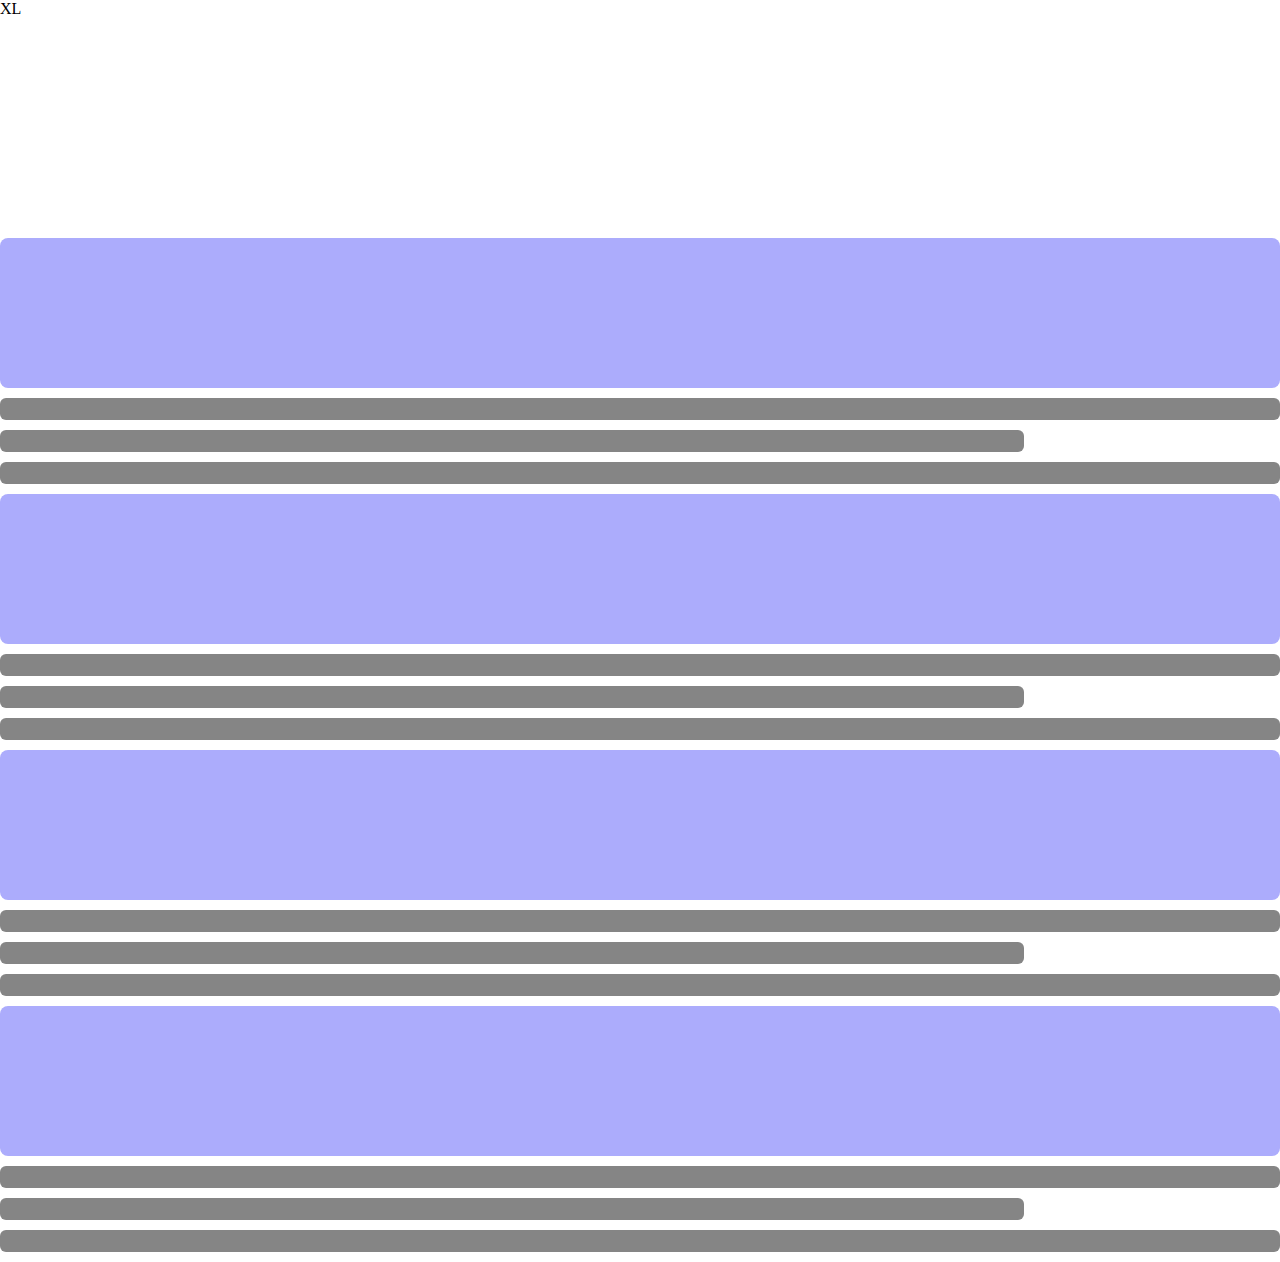
<file: bootstrap-5/bootstrap5-grid/index.html>
<!DOCTYPE html>
<html lang="en">
<head>
  <meta charset="UTF-8">
  <meta name="viewport" content="width=device-width, initial-scale=1.0">
  <link href="https://cdn.jsdelivr.net/npm/bootstrap@5.0.2/dist/css/bootstrap.min.css" rel="stylesheet" integrity="sha384-EVSTQN3/azprG1Anm3QDgpJLIm9Nao0Yz1ztcQTwFspd3yD65VohhpuuCOmLASjC" crossorigin="anonymous">
  <script defer src="https://cdn.jsdelivr.net/npm/bootstrap@5.0.2/dist/js/bootstrap.bundle.min.js" integrity="sha384-MrcW6ZMFYlzcLA8Nl+NtUVF0sA7MsXsP1UyJoMp4YLEuNSfAP+JcXn/tWtIaxVXM" crossorigin="anonymous"></script>
  <link rel="stylesheet" href="style.css">
  <title>Document</title>
</head>
<body>

  <nav class="container bg-secondary"></nav>

  <div class="container">
    <div class="row gy-4">

      <div class="col-sm-12 col-md-6 col-xl-3 col-lg-4">
        <div class="box">
          <div class="header"></div>
          <div class="content one"></div>
          <div class="content two"></div>
          <div class="content one"></div>
        </div>
      </div>
      <div class="col-sm-12 col-md-6 col-xl-3 col-lg-4">
        <div class="box">
          <div class="header"></div>
          <div class="content one"></div>
          <div class="content two"></div>
          <div class="content one"></div>
        </div>
      </div>
      <div class="col-sm-12 col-sm-10 col-md-6 col-xl-3 col-lg-4">
        <div class="box">
          <div class="header"></div>
          <div class="content one"></div>
          <div class="content two"></div>
          <div class="content one"></div>
        </div>
      </div>
      <div class="col-sm-12 col-md-6 col-xl-3 col-lg-4">
        <div class="box">
          <div class="header"></div>
          <div class="content one"></div>
          <div class="content two"></div>
          <div class="content one"></div>
        </div>
      </div>

    </div>
  </div>


</body>
</html>
</file>
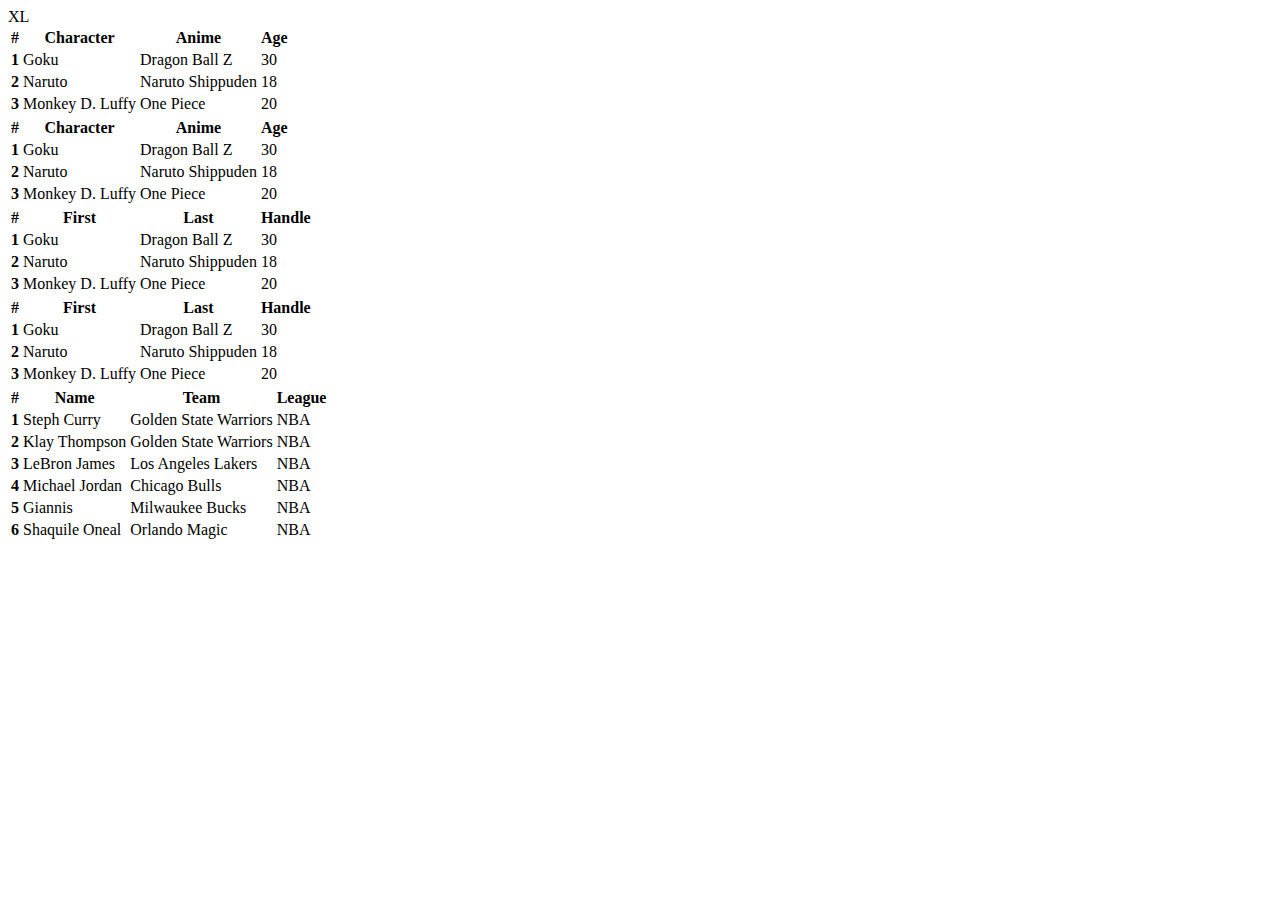
<file: bootstrap-5/bootstrap5-tables/index.html>
<!DOCTYPE html>
<html lang="en">
<head>
  <meta charset="UTF-8">
  <meta name="viewport" content="width=device-width, initial-scale=1.0">
  <!-- <link href="https://cdn.jsdelivr.net/npm/bootstrap@5.0.2/dist/css/bootstrap.min.css" rel="stylesheet" integrity="sha384-EVSTQN3/azprG1Anm3QDgpJLIm9Nao0Yz1ztcQTwFspd3yD65VohhpuuCOmLASjC" crossorigin="anonymous">
  <script defer src="https://cdn.jsdelivr.net/npm/bootstrap@5.0.2/dist/js/bootstrap.bundle.min.js" integrity="sha384-MrcW6ZMFYlzcLA8Nl+NtUVF0sA7MsXsP1UyJoMp4YLEuNSfAP+JcXn/tWtIaxVXM" crossorigin="anonymous"></script>
   -->
  
  
  <link rel="stylesheet" href="style.css">
  <title>Document</title>
  <link href="https://cdn.jsdelivr.net/npm/bootstrap@5.3.2/dist/css/bootstrap.min.css" rel="stylesheet" integrity="sha384-T3c6CoIi6uLrA9TneNEoa7RxnatzjcDSCmG1MXxSR1GAsXEV/Dwwykc2MPK8M2HN" crossorigin="anonymous">

</head>
<body>
  <script src="https://cdn.jsdelivr.net/npm/bootstrap@5.3.2/dist/js/bootstrap.bundle.min.js" integrity="sha384-C6RzsynM9kWDrMNeT87bh95OGNyZPhcTNXj1NW7RuBCsyN/o0jlpcV8Qyq46cDfL" crossorigin="anonymous"></script>

  <div class="container">
    <div class="table-responsive">
      <table class="table table-light table-bordered table-hover">
        <thead>
          <tr>
            <th scope="col">#</th>
            <th scope="col">Character</th>
            <th scope="col">Anime</th>
            <th scope="col">Age</th>
          </tr>
        </thead>
        <tbody>
          <tr>
            <th scope="row">1</th>
            <td>Goku</td>
            <td>Dragon Ball Z</td>
            <td>30</td>
          </tr>
        </tbody>
        <tbody>
          <tr>
            <th scope="row">2</th>
            <td>Naruto</td>
            <td>Naruto Shippuden</td>
            <td>18</td>
          </tr>
        </tbody>
        <tbody>
          <tr>
            <th scope="row">3</th>
            <td>Monkey D. Luffy</td>
            <td>One Piece</td>
            <td>20</td>
          </tr>
        </tbody>
      </table>
    </div>
  </div>

  <div class="container">
    <div class="table-responsive">
      <table class="table table-dark table-bordered table-hover">
        <thead class="bg-dark text-light">
          <tr>
            <th scope="col">#</th>
            <th scope="col">Character</th>
            <th scope="col">Anime</th>
            <th scope="col">Age</th>
          </tr>
        </thead>
        <tbody>
          <tr>
            <th scope="row">1</th>
            <td>Goku</td>
            <td>Dragon Ball Z</td>
            <td>30</td>
          </tr>
        </tbody>
        <tbody>
          <tr>
            <th scope="row">2</th>
            <td>Naruto</td>
            <td>Naruto Shippuden</td>
            <td>18</td>
          </tr>
        </tbody>
        <tbody>
          <tr>
            <th scope="row">3</th>
            <td>Monkey D. Luffy</td>
            <td>One Piece</td>
            <td>20</td>
          </tr>
        </tbody>
      </table>
    </div>
  </div>

  <div class="container">
    <div class="row">
      <div class="col-lg-6 ">
        <table class="table table-striped table-light table-bordered table-hover">
          <thead >
            <tr>
              <th scope="col">#</th>
              <th scope="col">First</th>
              <th scope="col">Last</th>
              <th scope="col">Handle</th>
            </tr>
          </thead>
          <tbody class="table-group-divider">
            <tr>
              <th scope="row">1</th>
              <td>Goku</td>
              <td>Dragon Ball Z</td>
              <td>30</td>
            </tr>
            <tr>
              <th scope="row">2</th>
              <td>Naruto</td>
              <td>Naruto Shippuden</td>
              <td>18</td>
            </tr>
              <th scope="row">3</th>
              <td>Monkey D. Luffy</td>
              <td>One Piece</td>
              <td>20</td>
            </tr>
          </tbody>
        </table>
      </div>
      <div class="col-lg-6">
        <table class="table table-striped table-dark table-bordered table-hover">
          <thead>
            <tr>
              <th scope="col">#</th>
              <th scope="col">First</th>
              <th scope="col">Last</th>
              <th scope="col">Handle</th>
            </tr>
          </thead>
          <tbody>
            <tr>
              <th scope="row">1</th>
              <td>Goku</td>
              <td>Dragon Ball Z</td>
              <td>30</td>
            </tr>
            <tr>
              <th scope="row">2</th>
              <td>Naruto</td>
              <td>Naruto Shippuden</td>
              <td>18</td>
            </tr>
              <th scope="row">3</th>
              <td>Monkey D. Luffy</td>
              <td>One Piece</td>
              <td>20</td>
            </tr>
          </tbody>
        </table>
      </div>
    </div>
  </div>

  <div class="container">
    <table class="table table-bordered">
      <thead class="table-dark">
        <tr>
          <th scope="col">#</th>
          <th scope="col">Name</th>
          <th scope="col">Team</th>
          <th scope="col ">League</th>
        </tr>
      </thead>
      <tbody class="table-primary">
        <tr>
          <th scope="row">1</th>
          <td>Steph Curry</td>
          <td>Golden State Warriors</td>
          <td>NBA</td>
        </tr>
      </tbody>
      <tbody class="table-secondary">
        <tr>
          <th scope="row">2</th>
          <td>Klay Thompson</td>
          <td>Golden State Warriors</td>
          <td>NBA</td>
        </tr>
      </tbody>
      <tbody class="table-success">
        <tr>
          <th scope="row">3</th>
          <td>LeBron James</td>
          <td>Los Angeles Lakers</td>
          <td>NBA</td>
        </tr>
      </tbody>
      <tbody class="table-danger">
        <tr>
          <th scope="row">4</th>
          <td>Michael Jordan</td>
          <td>Chicago Bulls</td>
          <td>NBA</td>
        </tr>
      </tbody>
      <tbody class="table-warning">
        <tr>
          <th scope="row">5</th>
          <td>Giannis</td>
          <td>Milwaukee Bucks</td>
          <td>NBA</td>
        </tr>
      </tbody>
      <tbody class="table-info">
        <tr>
          <th scope="row">6</th>
          <td>Shaquile Oneal</td>
          <td>Orlando Magic</td>
          <td>NBA</td>
        </tr>
      </tbody>
    </table>
  </div>

</body>
</html>
</file>
<file: bootstrap-5/bootstrap5-grid/style.css>
/* 
body {
  margin-top: 40px; 
}

body::before {
  content: "XS";
  color: red;
  font-size: 2rem;
  font-weight: bold;
  position: fixed;
  top: 0;
  right: 0;
}


.box {
  background-color: lightblue;
  border: 1px solid blue;
  min-height: 50px;
  font-size: 2rem;
}
 */ 

@media (min-width: 576px) {
  body::before {
    content: "SM";
  }
}

@media (min-width: 768px) {
  body::before {
    content: "MD";
  }
}

@media (min-width: 992px) {
  body::before {
    content: "LG";
  }
}

@media (min-width: 1200px) {
  body::before {
    content: "XL";
  }
}

@media (min-width: 1400px) {
  body::before {
    content: "XXL";
  }
}


* {
  margin: 0;
  padding: 0;
  box-sizing: border-box;
}

nav {
  margin: 20px 0;
  height: 180px;
  border: 1px solid none;
  border-radius: 12px;
}

.container {
  padding: 0;
}

.content {
  height: 22px;
  border: 1px solid none;
  border-radius: 6px;
  background-color: rgb(133, 133, 133);
}

.content, .one {
  margin: 10px 0;
  height: 22px;
  background-color: rgb(133, 133, 133);
}

.two {
  width: 80%;
}


.header {
  height: 150px;
  border: 1px solid none;
  border-radius: 8px;
  background-color: rgb(172, 172, 252);
}
</file>
<file: bootstrap-5/bootstrap5-tables/style.css>
/* 
body {
  margin-top: 40px; 
}

body::before {
  content: "XS";
  color: red;
  font-size: 2rem;
  font-weight: bold;
  position: fixed;
  top: 0;
  right: 0;
}


.box {
  background-color: lightblue;
  border: 1px solid blue;
  min-height: 50px;
  font-size: 2rem;
}
 */ 

@media (min-width: 576px) {
  body::before {
    content: "SM";
  }
}

@media (min-width: 768px) {
  body::before {
    content: "MD";
  }
}

@media (min-width: 992px) {
  body::before {
    content: "LG";
  }
}

@media (min-width: 1200px) {
  body::before {
    content: "XL";
  }
}

@media (min-width: 1400px) {
  body::before {
    content: "XXL";
  }
}


/* * {
  margin: 0;
  padding: 0;
  box-sizing: border-box;
}

nav {
  margin: 20px 0;
  height: 180px;
  border: 1px solid none;
  border-radius: 12px;
}

.container {
  padding: 0;
}

.content {
  height: 22px;
  border: 1px solid none;
  border-radius: 6px;
  background-color: rgb(133, 133, 133);
}

.content, .one {
  margin: 10px 0;
  height: 22px;
  background-color: rgb(133, 133, 133);
}

.two {
  width: 80%;
}


.header {
  height: 150px;
  border: 1px solid none;
  border-radius: 8px;
  background-color: rgb(172, 172, 252);
} */
</file>
